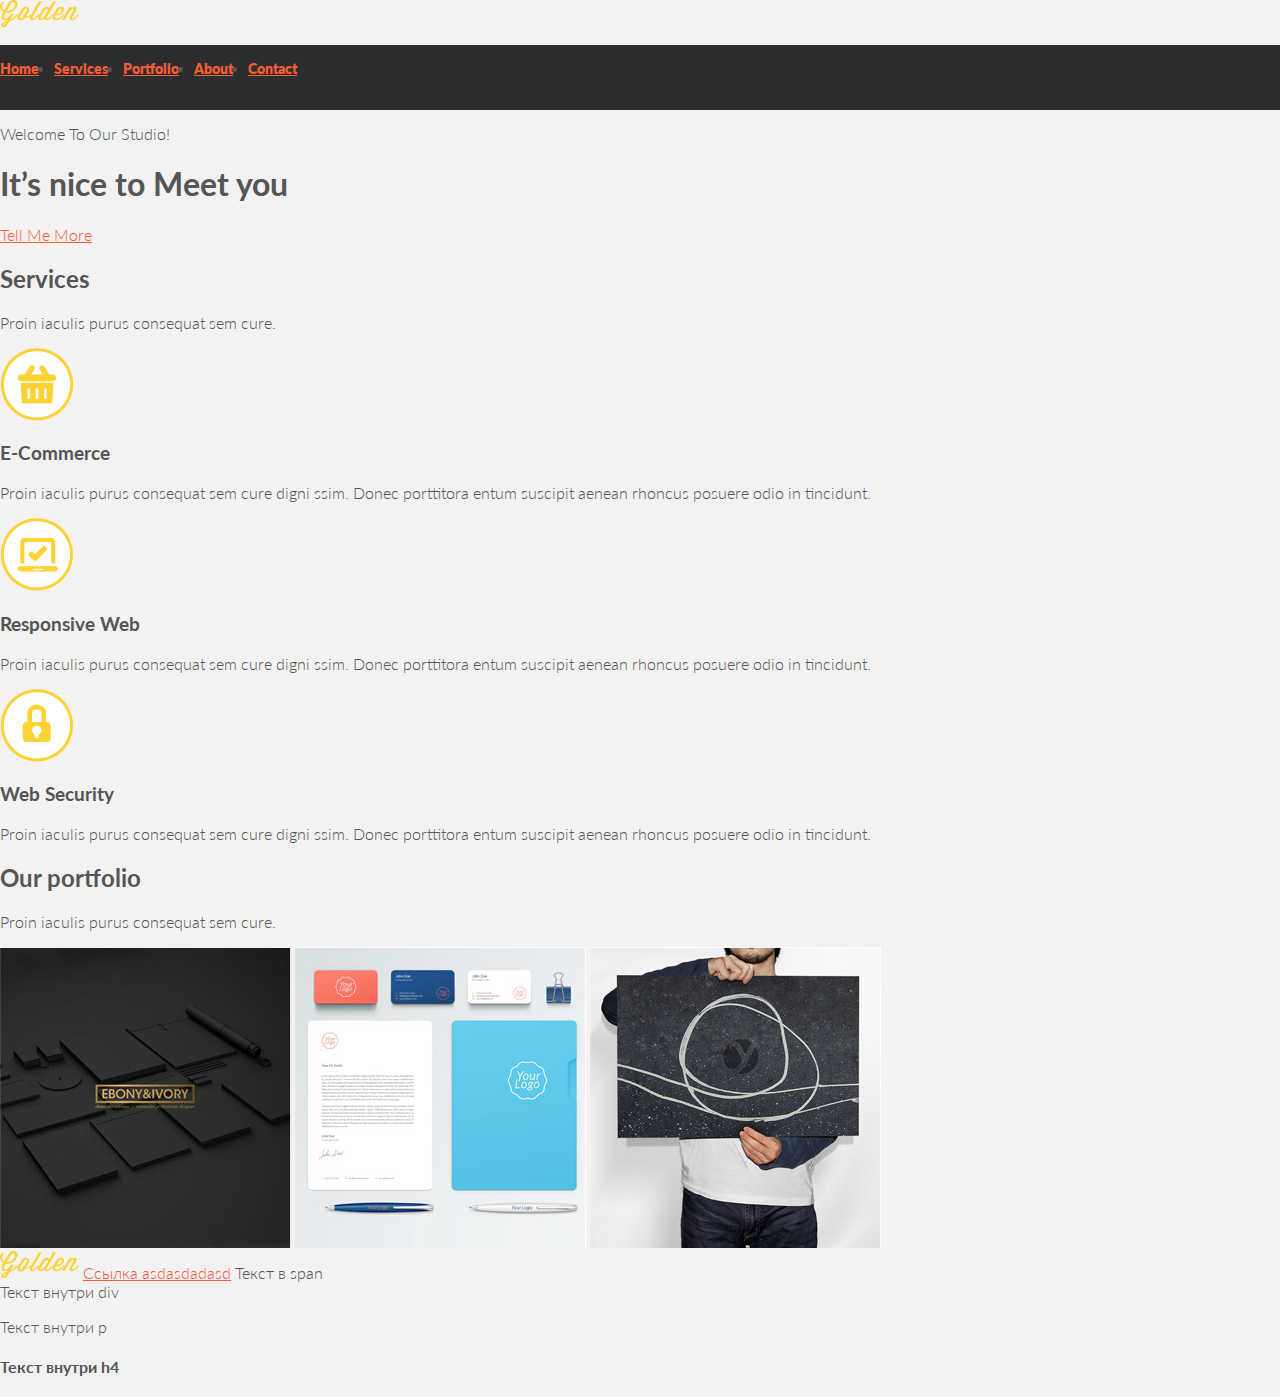
<file: HTML/Начальный проэкт/index.html>
<!DOCTYPE html>
<html lang="en">
<head>
	<meta charset="UTF-8">
	<title>Golden</title>
	<link rel="stylesheet" href="css/main.css">
</head>
<body>


	<header>
		<div class="container">
			<div class="heading clearfix">
				<img src="img/logo.png" alt="Golden" class="logo">
				<nav>
					<ul class="menu">
						<li>
							<a href="#">Home</a>
						</li>
						<li>
							<a href="#">Services</a>
						</li>
						<li>
							<a href="#">Portfolio</a>
						</li>
						<li>
							<a href="#">About</a>
						</li>
						<li>
							<a href="#">Contact</a>
						</li>
					</ul>
				</nav>
			</div>
			<div class="titles">
				<div class="titles__first">
					Welcome To Our Studio!
				</div>
				<h1>
					It’s nice to Meet you
				</h1>
			</div>
			<a class="button" href="#">Tell Me More</a>
		</div>
	</header>


	<section id="services">
		<div class="container">
			<div class="title">
				<h2>
					Services
				</h2>
				<p>
					Proin iaculis purus consequat sem cure. 
				</p>
			</div>
			<div class="services clearfix">
				<div class="services__item">
					<img src="img/icon1.png" alt="Услуга">
					<h3>E-Commerce</h3>
					<p>
						Proin iaculis purus consequat sem cure digni ssim. Donec porttitora entum suscipit 
						aenean rhoncus posuere odio in tincidunt.
					</p>
				</div>
				<div class="services__item">
					<img src="img/icon2.png" alt="Услуга">
					<h3>Responsive Web</h3>
					<p>
						Proin iaculis purus consequat sem cure digni ssim. Donec porttitora entum suscipit 
						aenean rhoncus posuere odio in tincidunt.
					</p>
				</div>
				<div class="services__item">
					<img src="img/icon3.png" alt="Услуга">
					<h3>Web Security</h3>
					<p>
						Proin iaculis purus consequat sem cure digni ssim. Donec porttitora entum suscipit 
						aenean rhoncus posuere odio in tincidunt.
					</p>
				</div>
			</div>
		</div>
	</section>
	<section id="portfolio">
		<div class="container">
			<div class="title">
				<h2>
					Our portfolio
				</h2>
				<p>
					Proin iaculis purus consequat sem cure. 
				</p>
			</div>
			<div class="works clearfix">
				<img src="img/img1.jpg" alt="Работа">
				<img src="img/img2.jpg" alt="Работа">
				<img src="img/img3.jpg" alt="Работа">
			</div>
		</div>
	</section>
	<section>
		<div class="container">
			
		</div>
	</section>
	<footer>
		<div class="container">
			<img src="img/logo.png" alt="Golden">
			<a href="#">Ссылка asdasdadasd</a>
			<span>Текст в span</span>

			<div>Текст внутри div</div>
			<p>Текст внутри p</p>
			<h4>Текст внутри h4</h4>
		</div>
	</footer>
</body>
</html>
</file>
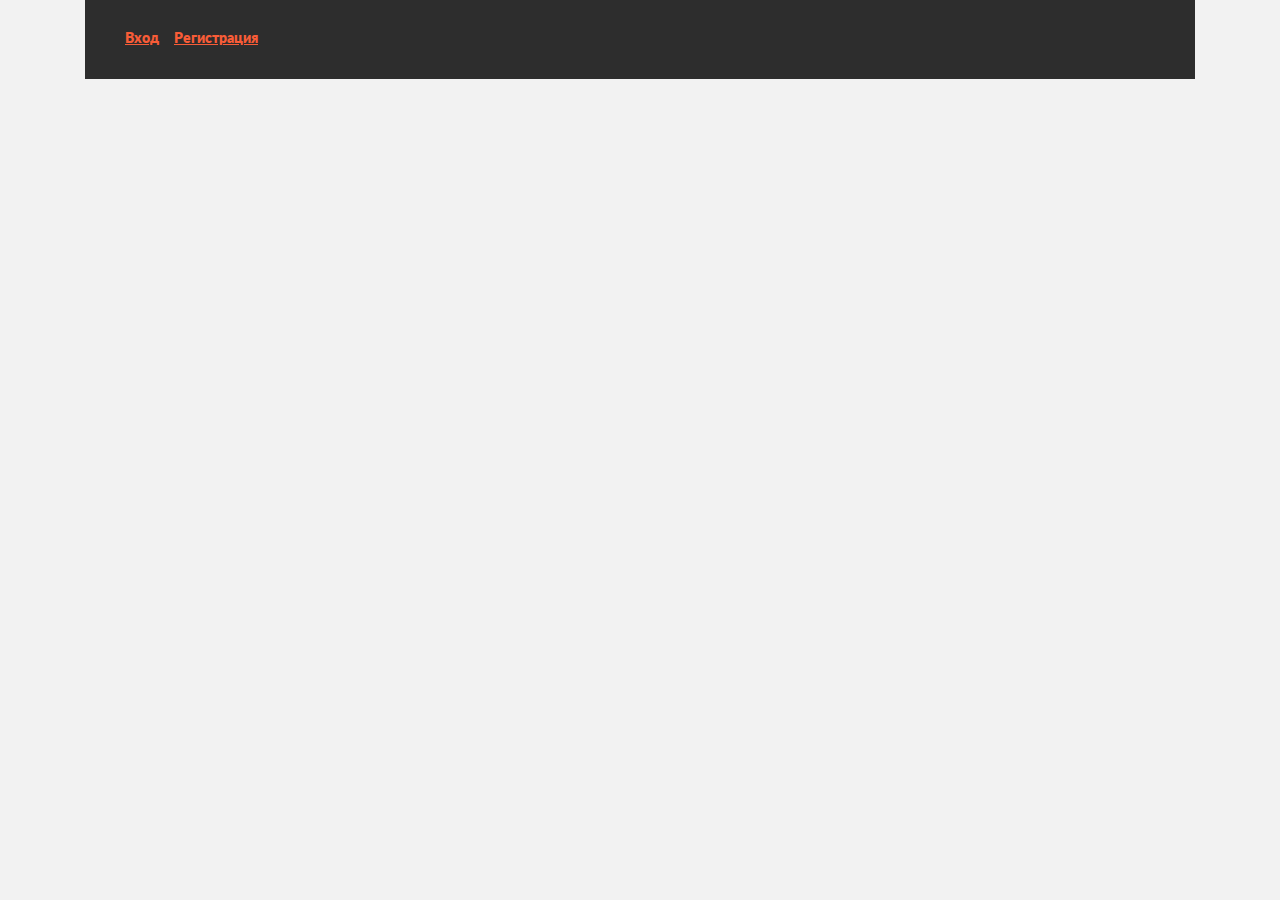
<file: HTML/Начальный проэкт/Main.html>
<!DOCTYPE html>
<html>
<head>
	<meta charset="utf-8">
	<meta name="viewport" content="width=device-width, initial-scale=1.0">
	<title>Blog</title>
	<link rel="stylesheet"  href="css/bootstrap-grid.min.css">
	<link rel="stylesheet"  href="css/font-awesome.min.css">
	<link rel="stylesheet"  href="css/main.css">
</head>
<body>
	<div>
		<div class="container">
			<div class="menu">
				<ul>
					<li><a href="#">Вход</a></li> 
					<li><a href="#">Регистрация</a></li>
				</ul>
			</div>
		</div> 
	</div>
</body>
</html>
</file>
<file: HTML/Начальный проэкт/css/main.css>
@import url('https://fonts.googleapis.com/css?family=Lato|Raleway');
body {
	background-color: #f2f2f2;
	font-family:"Lato";
	font-weight: 300;
	font-size: 16px;
	color: #555;
	margin: 0;
	padding: 0;

	-webkit-font-smoothing: antialiased;
	-webkit-overflow-scrolling: touch;

}
a {
	color: #f85c37;
}
a:hover, a:focus {
	color: #7b7b7b;
	text-decoration: none;
	outline: 0;
}
.menu {
	padding: 15px 0;
	font-weight: 800;
	font-size: 14px;
	padding-top: 15px;
	padding-bottom: 50px;
	
	background: #2d2d2d;
	border-color:#2d2d2d;
}
.menu ul {
	list-style: none;
}
.menu li {
	float: left;
	margin-right: 15px;
}
</file>
